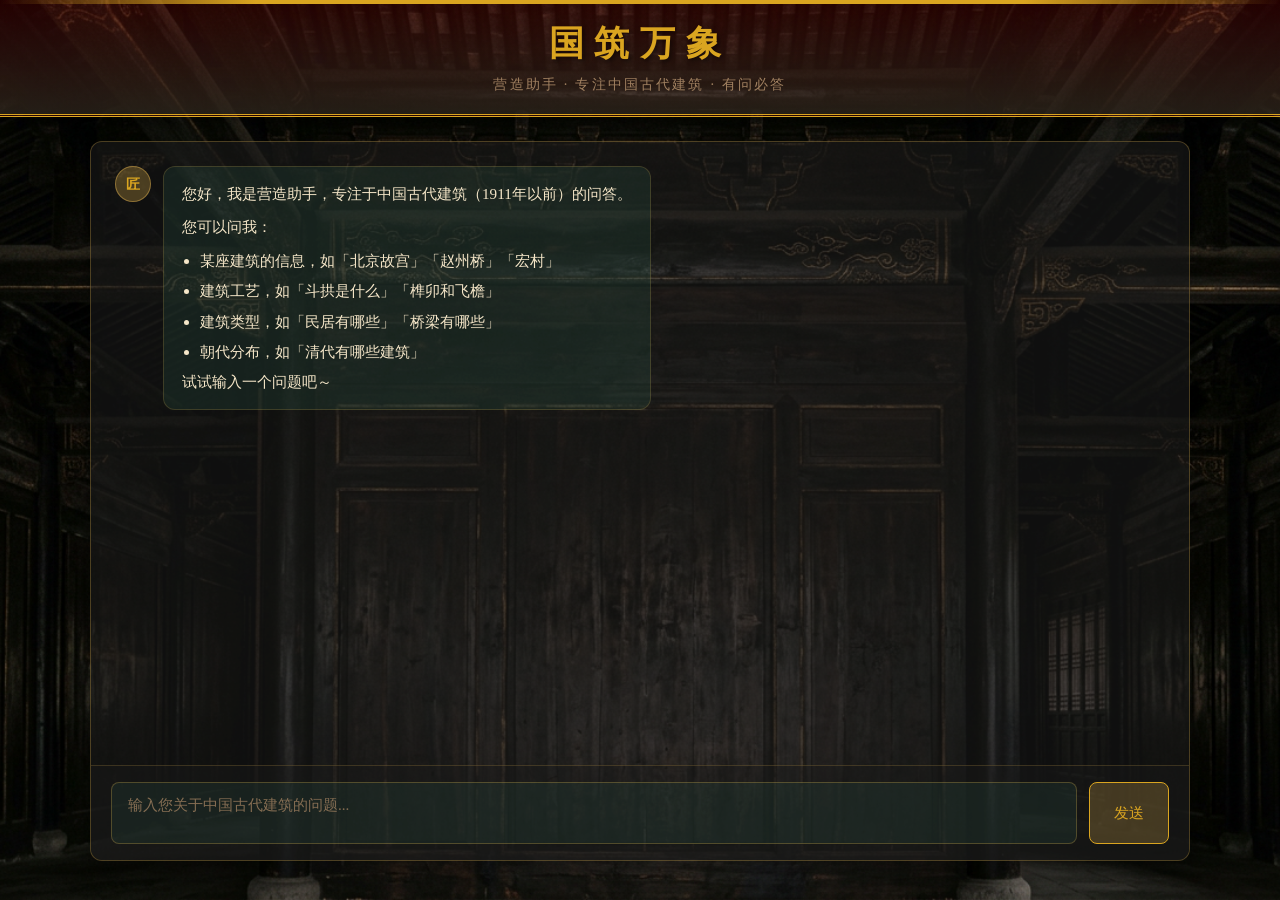
<file: ai-chat.html>
<!DOCTYPE html>
<html lang="zh-CN">
<head>
  <meta charset="UTF-8" />
  <meta name="viewport" content="width=device-width, initial-scale=1.0" />
  <title>营造助手 - 国筑万象 · 中国古代建筑AI问答</title>
  <link rel="stylesheet" href="css/style.css" />
  <link rel="stylesheet" href="css/ai-chat.css" />
</head>
<body class="ai-chat-page">
  <header class="header">
    <div class="header-content">
      <h1>国筑万象</h1>
      <p class="subtitle">营造助手 · 专注中国古代建筑 · 有问必答</p>
    </div>
  </header>

  <main class="ai-chat-main">
    <div class="chat-container">
      <div class="chat-messages" id="chatMessages">
        <div class="chat-msg chat-msg-bot">
          <span class="chat-avatar">匠</span>
          <div class="chat-bubble">
            <p>您好，我是营造助手，专注于中国古代建筑（1911年以前）的问答。</p>
            <p>您可以问我：</p>
            <ul>
              <li>某座建筑的信息，如「北京故宫」「赵州桥」「宏村」</li>
              <li>建筑工艺，如「斗拱是什么」「榫卯和飞檐」</li>
              <li>建筑类型，如「民居有哪些」「桥梁有哪些」</li>
              <li>朝代分布，如「清代有哪些建筑」</li>
            </ul>
            <p>试试输入一个问题吧～</p>
          </div>
        </div>
      </div>
      <div class="chat-input-wrap">
        <textarea id="chatInput" placeholder="输入您关于中国古代建筑的问题..." rows="2"></textarea>
        <button type="button" class="chat-send" id="chatSend" aria-label="发送">
          <span>发送</span>
        </button>
      </div>
    </div>
  </main>

  <script src="js/data.js"></script>
  <script src="js/ai-chat.js"></script>
</body>
</html>
</file>
<file: css/style.css>
/* 国筑万象 - 中国古代建筑成就 */
:root {
  --primary-red: #8B0000;
  --vermilion: #B22222;
  --primary-green: #4a5d23;
  --ink-black: #2c241b;
  --gold: #DAA520;
  --paper: #F5E6C8;
  --wood-brown: #6B4423;
  --brick-gray: #4a4a4a;
  --border-color: rgba(139, 0, 0, 0.5);
  --text-light: #a08060;
}

* { margin: 0; padding: 0; box-sizing: border-box; }
a { text-decoration: none; }

body {
  font-family: "Microsoft YaHei", "SimSun", "STKaiti", serif;
  background-color: #1a1510;
  background-image: url('../images/detailed_images/background.png');
  background-repeat: no-repeat;
  background-position: center center;
  background-attachment: fixed;
  background-size: cover;
  min-height: 100vh;
  color: var(--paper);
  overflow-x: hidden;
}

/* 顶部导航 */
.header {
  display: flex;
  align-items: center;
  justify-content: center;
  padding: 20px 20px;
  background: linear-gradient(180deg, rgba(139, 0, 0, 0.25) 0%, rgba(44, 36, 27, 0.8) 100%);
  border-bottom: 3px double var(--gold);
  position: relative;
  flex-wrap: wrap;
  gap: 15px;
  box-shadow: 0 4px 15px rgba(0, 0, 0, 0.4);
}

.header::before {
  content: "";
  position: absolute;
  top: 0;
  left: 0;
  right: 0;
  height: 4px;
  background: linear-gradient(90deg, transparent 0%, var(--gold) 20%, var(--gold) 80%, transparent 100%);
}

.nav-tabs {
  display: flex;
  gap: 5px;
}

.nav-item {
  padding: 8px 16px;
  color: var(--text-light);
  text-decoration: none;
  border-radius: 4px;
  transition: all 0.2s;
}

.nav-item:hover {
  color: var(--gold);
  background: rgba(212, 168, 75, 0.1);
}

.nav-item.active {
  color: var(--gold);
  background: rgba(212, 168, 75, 0.2);
  border: 1px solid rgba(212, 168, 75, 0.4);
}

.header-content { text-align: center; }
.header h1 {
  font-size: 2.2em;
  color: var(--gold);
  letter-spacing: 0.3em;
  font-weight: bold;
  text-shadow: 2px 2px 4px rgba(0, 0, 0, 0.5);
  font-family: "STKaiti", "KaiTi", "SimSun", serif;
}
.header .subtitle {
  font-size: 0.9em;
  color: var(--text-light);
  margin-top: 8px;
  letter-spacing: 0.15em;
}

/* 筛选栏 */
.filter-bar {
  display: flex;
  align-items: center;
  gap: 12px;
  padding: 10px 15px;
  background: rgba(26, 26, 26, 0.5);
  border-bottom: 1px solid var(--border-color);
}

.filter-label { color: var(--text-light); font-size: 0.9em; }

.filter-bar select {
  padding: 6px 12px;
  background: rgba(26, 26, 26, 0.8);
  border: 1px solid var(--border-color);
  color: var(--paper);
  border-radius: 4px;
  cursor: pointer;
}

.btn-compare, .btn-detail {
  padding: 6px 14px;
  background: rgba(196, 30, 58, 0.3);
  border: 1px solid var(--primary-red);
  color: var(--paper);
  border-radius: 4px;
  cursor: pointer;
  font-size: 0.9em;
  text-decoration: none;
}

.btn-compare:hover, .btn-detail:hover {
  background: rgba(196, 30, 58, 0.5);
}

.filter-hint {
  color: var(--text-light);
  font-size: 0.8em;
  margin-left: 8px;
}
.filter-clear-province {
  margin-left: 8px;
  padding: 4px 10px;
  font-size: 0.8em;
  color: var(--gold);
  background: rgba(212, 168, 75, 0.15);
  border: 1px solid rgba(212, 168, 75, 0.4);
  border-radius: 4px;
  cursor: pointer;
  transition: all 0.2s;
}
.filter-clear-province:hover {
  background: rgba(212, 168, 75, 0.25);
  border-color: var(--gold);
}

/* 页面切换 */
.page {
  display: none;
  min-height: calc(100vh - 160px);
}

.page.active { display: block; }

.main-wrapper { position: relative; z-index: 1; }

/* 主容器 */
.main-container {
  display: flex;
  padding: 15px;
  gap: 15px;
  min-height: calc(100vh - 220px);
}

.panel-box {
  background: rgba(26, 26, 26, 0.6);
  border: 1px solid var(--border-color);
  border-radius: 4px;
  padding: 12px;
  margin-bottom: 12px;
}

.panel-title {
  font-size: 0.95em;
  color: var(--gold);
  margin-bottom: 10px;
  padding-bottom: 8px;
  border-bottom: 1px solid rgba(212, 168, 75, 0.3);
}

.title-icon { color: var(--primary-red); margin-right: 6px; font-size: 0.8em; }

/* 左侧栏 */
.left-panel { width: 280px; flex-shrink: 0; }
.chart-container { height: 220px; }
#chartPie { height: 200px; }

.building-list {
  max-height: 320px;
  overflow-y: auto;
  scroll-behavior: auto;
}
.building-list-inner {
  padding-right: 4px;
}

.building-item {
  padding: 8px 10px;
  margin-bottom: 6px;
  background: rgba(45, 90, 74, 0.2);
  border-left: 3px solid var(--primary-green);
  font-size: 0.9em;
  cursor: pointer;
  transition: all 0.2s;
}

.building-item:hover {
  background: rgba(45, 90, 74, 0.4);
  border-left-color: var(--gold);
}

.building-item.selected {
  border-left-color: var(--gold);
  background: rgba(212, 168, 75, 0.15);
}

.building-item .name { color: var(--paper); font-weight: 500; }
.building-item .info { color: var(--text-light); font-size: 0.85em; margin-top: 3px; }

/* 中央区域 */
.center-panel { flex: 1; display: flex; flex-direction: column; min-width: 0; }

.map-box {
  flex: 1;
  display: flex;
  flex-direction: column;
  min-height: 480px;
}

.map-legend {
  display: flex;
  gap: 20px;
  margin-bottom: 8px;
  font-size: 0.85em;
  color: var(--text-light);
}

.map-legend .dot {
  display: inline-block;
  width: 10px;
  height: 10px;
  border-radius: 50%;
  margin-right: 8px;
  vertical-align: middle;
}

.dot.minju { background: #4a9c82; }
.dot.guanfu { background: #c41e3a; }
.dot.huangong { background: #d4a84b; }
.dot.qiaoliang { background: #5b8fc4; }

.map-chart { flex: 1; min-height: 430px; }

.carousel-area {
  padding: 8px 12px;
  background: rgba(26, 26, 26, 0.5);
  border: 1px solid var(--border-color);
  border-radius: 4px;
  margin-top: 8px;
  display: flex;
  flex-wrap: wrap;
  align-items: center;
  gap: 10px;
  overflow: hidden;
}

.carousel-content {
  flex: 1;
  min-width: 0;
  transition: opacity 0.25s ease, transform 0.25s ease;
}

.carousel-area.carousel-transition .carousel-content {
  opacity: 0;
  transform: translateX(-12px);
}

.carousel-area.carousel-enter .carousel-content {
  animation: carouselEnter 0.35s ease forwards;
}

@keyframes carouselEnter {
  from {
    opacity: 0;
    transform: translateX(12px);
  }
  to {
    opacity: 1;
    transform: translateX(0);
  }
}

.carousel-title { font-size: 1.1em; color: var(--gold); width: 100%; }
.carousel-desc { font-size: 0.9em; color: var(--text-light); flex: 1; }
.btn-detail { margin-left: auto; transition: transform 0.2s ease; }
.carousel-area:hover .btn-detail { transform: translateX(4px); }

/* 实景预览全屏弹窗 */
.panorama-modal {
  position: fixed;
  inset: 0;
  z-index: 9999;
  display: flex;
  align-items: center;
  justify-content: center;
  padding: 20px;
  pointer-events: none;
  visibility: hidden;
  opacity: 0;
  transition: visibility 0.15s, opacity 0.3s ease;
}
.panorama-modal.active {
  pointer-events: auto;
  visibility: visible;
  opacity: 1;
}
.panorama-backdrop {
  position: absolute;
  inset: 0;
  background: rgba(0, 0, 0, 0.75);
  backdrop-filter: blur(8px);
  -webkit-backdrop-filter: blur(8px);
  opacity: 0;
  transition: opacity 0.3s ease;
}
.panorama-modal.active .panorama-backdrop {
  opacity: 1;
}
.panorama-modal-box {
  position: relative;
  z-index: 1;
  width: 100%;
  max-width: 960px;
  max-height: 90vh;
  display: flex;
  flex-direction: column;
  gap: 14px;
  padding: 20px;
  background: linear-gradient(180deg, rgba(26, 26, 26, 0.98) 0%, rgba(20, 20, 20, 0.98) 100%);
  border: 1px solid rgba(212, 168, 75, 0.5);
  border-radius: 12px;
  box-shadow: 0 24px 64px rgba(0, 0, 0, 0.6), 0 0 0 1px rgba(212, 168, 75, 0.1);
  transform: scale(0.92) translateY(20px);
  opacity: 0;
  transition: transform 0.4s cubic-bezier(0.34, 1.56, 0.64, 1), opacity 0.35s ease;
}
.panorama-modal.active .panorama-modal-box {
  transform: scale(1) translateY(0);
  opacity: 1;
}
.panorama-modal-header {
  display: flex;
  align-items: center;
  justify-content: space-between;
  flex-shrink: 0;
}
.panorama-modal-title {
  font-size: 1.35em;
  color: var(--gold);
  letter-spacing: 0.12em;
}
.panorama-modal-close {
  width: 36px;
  height: 36px;
  border: none;
  background: rgba(212, 168, 75, 0.2);
  color: var(--gold);
  font-size: 1.4em;
  line-height: 1;
  border-radius: 8px;
  cursor: pointer;
  transition: all 0.25s;
}
.panorama-modal-close:hover {
  background: rgba(212, 168, 75, 0.4);
  transform: scale(1.08);
}
.panorama-modal-info {
  font-size: 0.9em;
  color: var(--text-light);
  line-height: 1.5;
  flex-shrink: 0;
}
.panorama-modal-viewer {
  flex: 1;
  min-height: 420px;
  height: 65vh;
  border-radius: 8px;
  overflow: hidden;
  background: #0a0a0a;
  box-shadow: inset 0 0 20px rgba(0, 0, 0, 0.5);
}
.panorama-modal-viewer iframe {
  width: 100%;
  height: 100%;
  border: none;
}
#panoramaViewer {
  width: 100%;
  height: 100%;
}
.panorama-placeholder {
  width: 100%;
  height: 100%;
  display: flex;
  flex-direction: column;
  align-items: center;
  justify-content: center;
  gap: 12px;
  background: rgba(0, 0, 0, 0.4);
  color: var(--text-light);
  font-size: 0.95em;
}
.panorama-placeholder img {
  max-width: 100%;
  max-height: 280px;
  object-fit: contain;
  border-radius: 6px;
}
.panorama-modal-actions {
  display: flex;
  align-items: center;
  justify-content: flex-end;
  gap: 12px;
  flex-shrink: 0;
}
.btn-panorama-open {
  padding: 10px 20px;
  background: rgba(212, 168, 75, 0.3);
  border: 1px solid var(--gold);
  color: var(--gold);
  border-radius: 6px;
  font-size: 1em;
  transition: all 0.25s;
}
.btn-panorama-open:hover {
  background: rgba(212, 168, 75, 0.5);
  transform: translateY(-1px);
}
.panorama-720-hint {
  width: 100%;
  height: 100%;
  display: flex;
  flex-direction: column;
  gap: 8px;
}
.panorama-720-hint p {
  font-size: 0.9em;
  color: var(--text-light);
  text-align: center;
  flex-shrink: 0;
}
.panorama-720-hint iframe {
  flex: 1;
  min-height: 500px;
}
.panorama-detail-btn {
  padding: 10px 20px;
  font-size: 1em;
}

/* 右侧栏 */
.right-panel { width: 280px; flex-shrink: 0; }
.right-panel .chart-container { height: 150px; }
#chartTimeline { height: 130px; }
#chartProvince { height: 160px; width: 100%; }
#chartBridge { height: 160px; width: 100%; }

/* 专题页 */
.topic-header {
  padding: 25px 20px;
  text-align: center;
  background: linear-gradient(180deg, rgba(44, 36, 27, 0.5) 0%, rgba(61, 46, 31, 0.3) 100%);
  border-bottom: 2px solid rgba(218, 165, 32, 0.3);
}

.topic-header h2 { color: var(--gold); font-size: 1.6em; margin-bottom: 10px; letter-spacing: 0.15em; }
.topic-header p { color: var(--text-light); font-size: 0.95em; max-width: 800px; margin: 0 auto; line-height: 1.6; }

.topic-layout {
  display: flex;
  padding: 20px;
  gap: 20px;
  flex-wrap: wrap;
}

.topic-chart {
  flex: 1;
  min-width: 400px;
  height: 300px;
  background: linear-gradient(135deg, rgba(44, 36, 27, 0.6) 0%, rgba(61, 46, 31, 0.4) 100%);
  border: 1px solid rgba(218, 165, 32, 0.3);
  border-radius: 4px;
  box-shadow: 0 4px 15px rgba(0, 0, 0, 0.3);
}

.topic-list {
  flex: 1;
  min-width: 350px;
  max-height: 400px;
  overflow-y: auto;
  display: grid;
  grid-template-columns: repeat(auto-fill, minmax(200px, 1fr));
  gap: 10px;
}

.topic-card {
  padding: 12px;
  background: rgba(26, 26, 26, 0.6);
  border: 1px solid var(--border-color);
  border-radius: 4px;
  cursor: pointer;
  transition: all 0.2s;
  text-decoration: none;
  display: flex;
  flex-direction: column;
}

.topic-card:hover {
  border-color: var(--gold);
  background: rgba(212, 168, 75, 0.1);
}

.topic-card .card-name { color: var(--gold); font-weight: 500; margin-bottom: 4px; }
.topic-card .card-info { color: var(--text-light); font-size: 0.85em; }

/* ========== 四大专题叙事流 ========== */
.narrative-intro {
  padding: 20px 30px;
  text-align: center;
  color: var(--paper);
  font-size: 1em;
  line-height: 1.8;
  background: linear-gradient(180deg, rgba(44, 36, 27, 0.6) 0%, rgba(61, 46, 31, 0.4) 100%);
  border-bottom: 2px solid rgba(218, 165, 32, 0.3);
}

.narrative-flow {
  display: flex;
  align-items: center;
  justify-content: center;
  flex-wrap: wrap;
  gap: 8px 16px;
  padding: 28px 20px;
  margin: 20px 24px;
  background: rgba(26, 26, 26, 0.5);
  border: 1px solid var(--border-color);
  border-radius: 8px;
}

.flow-node {
  display: flex;
  flex-direction: column;
  align-items: center;
  padding: 16px 28px;
  background: rgba(45, 90, 74, 0.15);
  border: 2px solid rgba(212, 168, 75, 0.3);
  border-radius: 8px;
  cursor: pointer;
  transition: all 0.3s ease;
  min-width: 100px;
}

.flow-node:hover {
  background: rgba(212, 168, 75, 0.12);
  border-color: rgba(212, 168, 75, 0.5);
  transform: translateY(-2px);
}

.flow-node.active {
  background: rgba(212, 168, 75, 0.2);
  border-color: var(--gold);
  box-shadow: 0 0 20px rgba(212, 168, 75, 0.2);
}

.flow-node .node-dot {
  width: 12px;
  height: 12px;
  border-radius: 50%;
  background: var(--gold);
  margin-bottom: 10px;
  opacity: 0.6;
}

.flow-node.active .node-dot { opacity: 1; }

.flow-node .node-content h3 {
  color: var(--gold);
  font-size: 1.15em;
  margin-bottom: 4px;
}

.flow-node .node-content .node-sub {
  font-size: 0.85em;
  color: var(--text-light);
}

.flow-arrow {
  color: rgba(212, 168, 75, 0.5);
  font-size: 1.2em;
  transition: color 0.2s;
}

.narrative-flow:hover .flow-arrow { color: rgba(212, 168, 75, 0.8); }

.narrative-detail {
  display: flex;
  gap: 24px;
  padding: 24px;
  margin: 0 24px 24px;
  background: rgba(26, 26, 26, 0.5);
  border: 1px solid var(--border-color);
  border-radius: 8px;
  min-height: 320px;
}

.narrative-detail.detail-enter {
  animation: detailFadeIn 0.4s ease;
}

@keyframes detailFadeIn {
  from { opacity: 0; }
  to { opacity: 1; }
}

.narrative-detail .detail-chart {
  flex: 1;
  min-width: 320px;
  height: 280px;
}

.narrative-detail .detail-list {
  flex: 1;
  min-width: 300px;
  max-height: 320px;
  overflow-y: auto;
  display: grid;
  grid-template-columns: repeat(auto-fill, minmax(180px, 1fr));
  gap: 12px;
  align-content: start;
}

/* ========== 四大专题树形图 ========== */
.topic-tree-container {
  padding: 24px;
  margin: 0 24px 24px;
  background: linear-gradient(135deg, rgba(44, 36, 27, 0.7) 0%, rgba(61, 46, 31, 0.5) 50%, rgba(44, 36, 27, 0.7) 100%);
  border: 2px solid rgba(218, 165, 32, 0.3);
  border-radius: 4px;
  min-height: 680px;
  box-shadow: 0 4px 20px rgba(0, 0, 0, 0.4), inset 0 1px 0 rgba(255, 255, 255, 0.05);
  animation: topic-tree-fade-in 0.8s ease-out;
}
@keyframes topic-tree-fade-in {
  from {
    opacity: 0;
    transform: translateY(8px);
  }
  to {
    opacity: 1;
    transform: translateY(0);
  }
}
.topic-tree-chart {
  width: 100%;
  height: 620px;
}

/* ========== 四大专题悬浮窗（贴合页面金色/琥珀风格 + 3D词云） ========== */
.topic-modal {
  position: fixed;
  inset: 0;
  z-index: 9999;
  display: flex;
  align-items: center;
  justify-content: center;
  padding: 20px;
  opacity: 0;
  visibility: hidden;
  transition: opacity 0.3s ease, visibility 0.3s ease;
}

.topic-modal.is-open {
  opacity: 1;
  visibility: visible;
}

.topic-modal-backdrop {
  position: absolute;
  inset: 0;
  background: rgba(26, 21, 16, 0.9);
  cursor: pointer;
}

.topic-modal-content {
  position: relative;
  width: 100%;
  max-width: 900px;
  max-height: 85vh;
  background: linear-gradient(180deg, #2d2418 0%, #3d2e1f 40%, #2a2016 100%);
  border: 2px solid rgba(218, 165, 32, 0.4);
  border-radius: 4px;
  box-shadow: 0 20px 60px rgba(0, 0, 0, 0.6), inset 0 1px 0 rgba(255, 255, 255, 0.04);
  overflow: hidden;
  animation: modalSlideIn 0.35s ease;
}

@keyframes modalSlideIn {
  from {
    opacity: 0;
    transform: scale(0.95) translateY(-10px);
  }
  to {
    opacity: 1;
    transform: scale(1) translateY(0);
  }
}

.topic-modal-header {
  display: flex;
  align-items: center;
  gap: 12px;
  padding: 16px 20px;
  border-bottom: 2px solid rgba(218, 165, 32, 0.3);
  background: linear-gradient(180deg, rgba(139, 0, 0, 0.3) 0%, rgba(44, 36, 27, 0.5) 100%);
}

.topic-modal-title {
  flex: 1;
  font-size: 1.15em;
  color: var(--gold);
  margin: 0;
  font-weight: 600;
}

.topic-modal-icon {
  color: rgba(218, 165, 32, 0.7);
  font-size: 1em;
}

.topic-modal-close {
  width: 36px;
  height: 36px;
  display: flex;
  align-items: center;
  justify-content: center;
  background: rgba(218, 165, 32, 0.1);
  border: 1px solid rgba(218, 165, 32, 0.3);
  border-radius: 4px;
  color: var(--gold);
  font-size: 1.5em;
  line-height: 1;
  cursor: pointer;
  transition: all 0.2s;
}

.topic-modal-close:hover {
  background: rgba(139, 0, 0, 0.3);
  border-color: rgba(139, 0, 0, 0.5);
  color: var(--paper);
}

.topic-modal-body {
  display: flex;
  gap: 24px;
  padding: 24px;
  max-height: calc(85vh - 70px);
  overflow: hidden;
}

.topic-modal-info {
  flex: 1;
  min-width: 0;
  display: flex;
  gap: 20px;
  overflow-y: auto;
  scrollbar-width: none;
  -ms-overflow-style: none;
}

.topic-modal-info::-webkit-scrollbar {
  display: none;
}

.topic-modal-image {
  flex-shrink: 0;
  width: 120px;
  height: 120px;
  border-radius: 50%;
  background: rgba(26, 26, 26, 0.6);
  border: 2px solid rgba(212, 168, 75, 0.35);
  overflow: hidden;
  object-fit: cover;
}

.topic-modal-image img {
  width: 100%;
  height: 100%;
  object-fit: cover;
}
.topic-modal-image .modal-image-placeholder {
  display: flex;
  align-items: center;
  justify-content: center;
  width: 100%;
  height: 120px;
  color: var(--text-muted);
  font-size: 0.85em;
}

.topic-modal-text {
  flex: 1;
  min-width: 0;
}

.topic-modal-text h3 {
  color: var(--gold);
  font-size: 1.1em;
  margin: 0 0 10px;
}

.topic-modal-text p {
  color: var(--text-light);
  font-size: 0.95em;
  line-height: 1.7;
  margin: 0 0 12px;
}

.topic-modal-text p:last-of-type { margin-bottom: 12px; }

.topic-modal-link {
  display: inline-block;
  margin-top: 8px;
  color: var(--gold);
  font-size: 0.95em;
  text-decoration: none;
  transition: color 0.2s, transform 0.2s;
}

.topic-modal-link:hover,
.topic-modal-link:focus {
  color: var(--primary-red);
  transform: translateX(4px);
  text-decoration: none;
}

.topic-modal-cloud {
  flex: 1;
  min-width: 280px;
  display: flex;
  flex-direction: column;
  align-items: center;
  justify-content: center;
}

.topic-cloud-label {
  font-size: 0.9em;
  color: var(--text-light);
  margin-bottom: 12px;
}

.tagcloud-container {
  width: 100%;
  height: 260px;
  display: flex;
  align-items: center;
  justify-content: center;
}

.tagcloud-container span {
  color: var(--gold) !important;
  font-family: inherit !important;
  cursor: default !important;
}

.topic-card-clickable {
  cursor: pointer;
}

/* 弹窗 */
.modal {
  display: none;
  position: fixed;
  top: 0; left: 0; right: 0; bottom: 0;
  background: rgba(0, 0, 0, 0.7);
  z-index: 1000;
  align-items: center;
  justify-content: center;
  padding: 20px;
}

.modal.active { display: flex; }

.modal-content {
  background: #1a1a1a;
  border: 2px solid var(--gold);
  border-radius: 8px;
  padding: 24px;
  max-width: 600px;
  max-height: 80vh;
  overflow-y: auto;
  position: relative;
}

.modal-compare { max-width: 900px; }

.modal-close {
  position: absolute;
  top: 10px;
  right: 15px;
  background: none;
  border: none;
  color: var(--gold);
  font-size: 1.5em;
  cursor: pointer;
}

.modal-content h3 { color: var(--gold); margin-bottom: 15px; }

.detail-row {
  display: flex;
  padding: 8px 0;
  border-bottom: 1px solid rgba(212, 168, 75, 0.2);
}

/* 详情弹窗 - 建筑示意 */
.detail-image-wrap {
  margin-bottom: 16px;
  border-radius: 4px;
  overflow: hidden;
  border: 1px solid var(--border-color);
}

.detail-image {
  width: 100%;
  max-height: 280px;
  object-fit: cover;
  display: block;
}

.detail-image-placeholder {
  width: 100%;
  min-height: 180px;
  background: rgba(45, 90, 74, 0.2);
  border: 1px dashed rgba(212, 168, 75, 0.4);
  border-radius: 4px;
  display: flex;
  align-items: center;
  justify-content: center;
  color: var(--text-light);
  font-size: 0.9em;
}

.detail-row .label { width: 100px; color: var(--text-light); flex-shrink: 0; }
.detail-row .value { color: var(--paper); }

.compare-hint { color: var(--text-light); font-size: 0.9em; margin-bottom: 15px; }

#compareSelected {
  display: flex;
  flex-wrap: wrap;
  gap: 8px;
  margin-bottom: 15px;
}

.compare-tag {
  padding: 6px 12px;
  background: rgba(212, 168, 75, 0.2);
  border-radius: 4px;
  font-size: 0.9em;
}

.compare-tag .remove { margin-left: 8px; cursor: pointer; color: var(--primary-red); }

#compareTable table {
  width: 100%;
  border-collapse: collapse;
}

#compareTable th, #compareTable td {
  padding: 8px 12px;
  text-align: left;
  border: 1px solid var(--border-color);
}

#compareTable th { color: var(--gold); }

/* 底部 */
.footer {
  display: flex;
  flex-wrap: wrap;
  align-items: center;
  justify-content: space-between;
  padding: 15px 20px;
  background: linear-gradient(180deg, rgba(44, 36, 27, 0.9) 0%, rgba(26, 21, 16, 0.95) 100%);
  border-top: 3px double var(--gold);
  font-size: 0.85em;
  color: var(--text-light);
}

.footer-left .keyword {
  display: inline-block;
  margin-right: 15px;
  padding: 2px 8px;
  background: rgba(212, 168, 75, 0.15);
  border-radius: 2px;
  color: var(--gold);
}

.footer-center { flex: 1; text-align: center; padding: 0 20px; }
.footer-right { color: var(--gold); }

/* 地图数据来源与审图号（页脚完整说明） */
.footer-map-attribution {
  flex: 1 1 100%;
  width: 100%;
  text-align: center;
  font-size: 0.78em;
  line-height: 1.55;
  color: rgba(245, 240, 230, 0.62);
  padding-top: 8px;
  margin-top: 4px;
  border-top: 1px solid rgba(212, 168, 75, 0.12);
}
.footer-map-attribution a {
  color: rgba(212, 168, 75, 0.92);
  text-decoration: none;
}
.footer-map-attribution a:hover { text-decoration: underline; }

/* 地图组件下方一行提示 */
.map-source-hint {
  margin: 0;
  padding: 6px 8px 0;
  font-size: 0.72em;
  line-height: 1.45;
  color: rgba(245, 240, 230, 0.52);
  text-align: center;
}
.map-source-hint a {
  color: rgba(212, 168, 75, 0.88);
  text-decoration: none;
}
.map-source-hint a:hover { text-decoration: underline; }

.building-list::-webkit-scrollbar { width: 4px; }
.building-list::-webkit-scrollbar-track { background: rgba(0, 0, 0, 0.2); }
.building-list::-webkit-scrollbar-thumb { background: var(--border-color); border-radius: 2px; }

/* ========== 详情页 ========== */
.detail-page .footer { justify-content: center; }
.detail-header {
  display: flex;
  align-items: center;
  gap: 20px;
  padding: 20px 24px;
  background: linear-gradient(180deg, rgba(139, 0, 0, 0.2) 0%, rgba(44, 36, 27, 0.6) 100%);
  border-bottom: 3px double var(--gold);
  flex-wrap: wrap;
}
.detail-nav {
  margin-left: auto;
  display: flex;
  gap: 12px;
}
.detail-nav a {
  color: var(--text-light);
  text-decoration: none;
  font-size: 0.9em;
  padding: 4px 10px;
  border-radius: 4px;
  transition: all 0.2s;
}
.detail-nav a:hover { color: var(--gold); background: rgba(212, 168, 75, 0.1); }
.btn-back {
  padding: 8px 16px;
  background: rgba(212, 168, 75, 0.2);
  border: 1px solid rgba(212, 168, 75, 0.4);
  color: var(--gold);
  text-decoration: none;
  border-radius: 4px;
  font-size: 0.95em;
  transition: all 0.2s;
}
.btn-back:hover {
  background: rgba(212, 168, 75, 0.35);
  color: var(--paper);
}
.detail-header h1 {
  font-size: 1.4em;
  color: var(--gold);
  letter-spacing: 0.1em;
}
.detail-main {
  max-width: 960px;
  margin: 0 auto;
  padding: 32px 24px 60px;
}
.detail-article {
  background: rgba(26, 26, 26, 0.6);
  border: 2px solid var(--gold);
  border-radius: 8px;
  overflow: hidden;
}
.detail-hero-image {
  width: 100%;
  border-bottom: 2px solid var(--border-color);
}
.detail-hero-image img {
  width: 100%;
  height: auto;
  display: block;
  vertical-align: middle;
}
.detail-hero-placeholder {
  min-height: 240px;
  display: flex;
  align-items: center;
  justify-content: center;
}
.detail-body {
  padding: 28px 32px 36px;
}
.detail-header-inner {
  margin-bottom: 28px;
  padding-bottom: 20px;
  border-bottom: 1px solid rgba(212, 168, 75, 0.25);
}
.detail-header-inner h1 {
  font-size: 1.8em;
  color: var(--gold);
  letter-spacing: 0.08em;
  margin-bottom: 8px;
}
.detail-header-inner .detail-subtitle {
  color: var(--text-light);
  font-size: 1em;
}
.detail-data-cards {
  display: flex;
  flex-wrap: wrap;
  gap: 16px;
  margin-bottom: 28px;
}
.detail-data-card {
  flex: 1;
  min-width: 140px;
  padding: 16px 20px;
  background: rgba(26, 26, 26, 0.5);
  border: 1px solid var(--border-color);
  border-radius: 6px;
}
.detail-data-card.highlight {
  border-color: rgba(212, 168, 75, 0.6);
  background: rgba(212, 168, 75, 0.08);
}
.detail-data-card .card-label {
  display: block;
  font-size: 0.85em;
  color: var(--text-light);
  margin-bottom: 6px;
}
.detail-data-card .card-value {
  font-size: 1.1em;
  color: var(--gold);
  font-weight: 500;
}
.detail-chart-wrap {
  padding: 12px;
  background: rgba(26, 26, 26, 0.4);
  border-radius: 6px;
  border: 1px solid var(--border-color);
}
.detail-section {
  margin-bottom: 28px;
}
.detail-section:last-child { margin-bottom: 0; }
.detail-section h3 {
  font-size: 1em;
  color: var(--gold);
  margin-bottom: 12px;
  letter-spacing: 0.1em;
  border-left: 3px solid var(--gold);
  padding-left: 10px;
}
.detail-desc {
  color: var(--paper);
  line-height: 1.8;
  font-size: 1.02em;
}
.detail-tags {
  display: flex;
  flex-wrap: wrap;
  gap: 10px;
}
.detail-tag {
  padding: 6px 14px;
  background: rgba(212, 168, 75, 0.15);
  border: 1px solid rgba(212, 168, 75, 0.35);
  border-radius: 4px;
  color: var(--gold);
  font-size: 0.9em;
}
.detail-tag-link {
  text-decoration: none;
  transition: all 0.2s;
}
.detail-tag-link:hover {
  background: rgba(212, 168, 75, 0.3);
  border-color: var(--gold);
}
.detail-craft-hint {
  font-size: 0.88em;
  color: var(--text-light);
  margin-bottom: 10px !important;
}
.detail-ext-link {
  color: var(--gold);
  text-decoration: none;
  border-bottom: 1px dashed rgba(212, 168, 75, 0.5);
  transition: all 0.2s;
}
.detail-ext-link:hover {
  border-bottom-color: var(--gold);
  color: #e8c86a;
}
.detail-section-links .detail-desc { margin-bottom: 0; }
.detail-info-grid {
  display: grid;
  grid-template-columns: repeat(auto-fill, minmax(200px, 1fr));
  gap: 16px 24px;
}
.detail-info-item {
  display: flex;
  flex-direction: column;
  gap: 4px;
}
.detail-info-item .label {
  font-size: 0.85em;
  color: var(--text-light);
}
.detail-info-item .value {
  color: var(--paper);
  font-size: 1em;
}
.detail-related {
  display: grid;
  grid-template-columns: repeat(auto-fill, minmax(180px, 1fr));
  gap: 12px;
}
.detail-related-card {
  display: flex;
  flex-direction: column;
  padding: 14px 16px;
  background: rgba(45, 90, 74, 0.2);
  border: 1px solid var(--border-color);
  border-radius: 6px;
  text-decoration: none;
  color: var(--paper);
  transition: all 0.2s;
}
.detail-related-card:hover {
  background: rgba(212, 168, 75, 0.15);
  border-color: rgba(212, 168, 75, 0.5);
  color: var(--gold);
}
.detail-related-card .related-name {
  font-weight: 500;
  margin-bottom: 4px;
}
.detail-related-card .related-meta {
  font-size: 0.85em;
  color: var(--text-light);
}
.detail-not-found {
  text-align: center;
  padding: 60px 20px;
  color: var(--text-light);
}
.detail-not-found p { margin-bottom: 20px; font-size: 1.1em; }

/* ========== 营造拾趣页 ========== */
.stories-page { padding: 28px 32px; max-width: 1280px; margin: 0 auto; }

/* Tab 导航 */
.story-tabs {
  display: flex;
  gap: 4px;
  margin-bottom: 28px;
  padding: 6px;
  background: rgba(26, 26, 26, 0.6);
  border: 1px solid rgba(212, 168, 75, 0.3);
  border-radius: 10px;
  flex-wrap: wrap;
}
.story-tab {
  flex: 1;
  min-width: 100px;
  padding: 12px 16px;
  background: transparent;
  border: none;
  border-radius: 6px;
  color: var(--text-light);
  font-size: 0.95em;
  cursor: pointer;
  transition: all 0.25s;
}
.story-tab:hover { color: var(--gold); background: rgba(212, 168, 75, 0.08); }
.story-tab.active {
  color: var(--gold);
  background: rgba(212, 168, 75, 0.2);
  border: 1px solid rgba(212, 168, 75, 0.4);
}
.story-tab-panels { min-height: 400px; }
.story-tab-panel {
  display: none;
  padding-top: 8px;
  animation: tab-fade-in 0.3s ease-out;
}
.story-tab-panel.active { display: block; }
.story-tab-panel[hidden] { display: none !important; }
@keyframes tab-fade-in {
  from { opacity: 0; }
  to { opacity: 1; }
}
.story-hero-actions { margin-top: 20px; text-align: center; }

/* 今日一筑：主图 + 地图一瞥 */
.today-hero-block {
  display: flex;
  flex-wrap: wrap;
  gap: 32px;
  align-items: stretch;
}
.today-map-glance {
  flex: 1 1 220px;
  min-width: 200px;
  max-width: 100%;
  display: flex;
  flex-direction: column;
  padding: 20px 20px;
  background: rgba(26, 26, 26, 0.55);
  border: 1px solid rgba(212, 168, 75, 0.28);
  border-radius: 12px;
  box-sizing: border-box;
}
@media (min-width: 840px) {
  .today-map-glance {
    flex: 0 0 292px;
    max-width: 300px;
  }
}
.today-map-glance-head {
  display: flex;
  flex-direction: column;
  gap: 6px;
  margin-bottom: 14px;
}
.today-map-glance-title {
  font-size: 1em;
  color: var(--gold);
  letter-spacing: 0.12em;
  font-weight: 600;
}
.today-map-glance-hint {
  font-size: 0.72em;
  color: rgba(245, 240, 230, 0.45);
  letter-spacing: 0.06em;
}
.today-mini-map {
  width: 100%;
  height: 232px;
  min-height: 200px;
  border-radius: 8px;
  overflow: hidden;
  background: rgba(0, 0, 0, 0.25);
  border: 1px solid rgba(212, 168, 75, 0.15);
}
.today-mini-map-svg {
  width: 100%;
  height: 100%;
  display: block;
}
.today-map-caption {
  margin: 14px 0 0;
  font-size: 0.85em;
  line-height: 1.45;
  color: var(--text-light);
}
.today-map-link {
  margin-top: 14px;
  font-size: 0.9em;
  color: var(--gold);
  text-decoration: none;
  letter-spacing: 0.04em;
  transition: color 0.2s, transform 0.2s;
  align-self: flex-start;
}
.today-map-link:hover {
  color: #f0e6d4;
  transform: translateX(3px);
}
.today-hero-block .today-hero-wrap {
  flex: 1 1 380px;
  min-width: 0;
}

/* 今日一筑：大图+悬浮信息 */
.today-hero-wrap {
  display: flex;
  flex-direction: column;
  border-radius: 12px;
  overflow: hidden;
  border: 1px solid var(--border-color);
  position: relative;
  min-height: 380px;
  --today-accent: var(--gold);
  --today-accent-bg: rgba(212, 168, 75, 0.2);
  --today-overlay-end: rgba(0, 0, 0, 0.85);
}
/* 节气配色 */
.today-hero-wrap[data-term="立春"],
.today-hero-wrap[data-term="雨水"],
.today-hero-wrap[data-term="惊蛰"],
.today-hero-wrap[data-term="春分"],
.today-hero-wrap[data-term="清明"],
.today-hero-wrap[data-term="谷雨"] {
  --today-accent: #5ba88a;
  --today-accent-bg: rgba(91, 168, 138, 0.25);
}
.today-hero-wrap[data-term="立夏"],
.today-hero-wrap[data-term="小满"],
.today-hero-wrap[data-term="芒种"],
.today-hero-wrap[data-term="夏至"],
.today-hero-wrap[data-term="小暑"],
.today-hero-wrap[data-term="大暑"],
.today-hero-wrap[data-term="立秋"],
.today-hero-wrap[data-term="处暑"] {
  --today-accent: #c9a227;
  --today-accent-bg: rgba(201, 162, 39, 0.25);
}
.today-hero-wrap[data-term="白露"],
.today-hero-wrap[data-term="秋分"],
.today-hero-wrap[data-term="寒露"],
.today-hero-wrap[data-term="霜降"] {
  --today-accent: #d4a574;
  --today-accent-bg: rgba(212, 165, 116, 0.25);
  --today-overlay-end: rgba(40, 30, 20, 0.88);
}
.today-hero-wrap[data-term="立冬"],
.today-hero-wrap[data-term="小雪"],
.today-hero-wrap[data-term="大雪"],
.today-hero-wrap[data-term="冬至"],
.today-hero-wrap[data-term="小寒"],
.today-hero-wrap[data-term="大寒"] {
  --today-accent: #7eb8d4;
  --today-accent-bg: rgba(126, 184, 212, 0.2);
  --today-overlay-end: rgba(15, 25, 35, 0.9);
}
.today-solar-badge {
  position: absolute;
  top: 16px;
  right: 16px;
  z-index: 3;
  font-size: 0.85em;
  color: var(--today-accent);
  background: var(--today-accent-bg);
  padding: 6px 14px;
  border-radius: 6px;
  letter-spacing: 0.1em;
  font-weight: 500;
  transition: color 0.4s, background 0.4s;
}
.today-silhouette {
  position: absolute;
  inset: 0;
  z-index: 2;
  pointer-events: none;
  background: url("data:image/svg+xml,%3Csvg xmlns='http://www.w3.org/2000/svg' viewBox='0 0 200 120'%3E%3Cpath fill='rgba(0,0,0,0.15)' d='M0 120 L0 80 L20 60 L40 70 L60 50 L80 65 L100 45 L120 60 L140 50 L160 70 L180 55 L200 70 L200 120 Z'/%3E%3Cpath fill='rgba(0,0,0,0.08)' d='M0 120 L0 95 L30 75 L70 90 L100 70 L130 85 L200 65 L200 120 Z'/%3E%3C/svg%3E") bottom center / 100% 45% no-repeat;
  opacity: 0.9;
}
.today-hero-link {
  display: block;
  text-decoration: none;
  color: inherit;
  flex: 1 1 auto;
  min-height: 380px;
  position: relative;
}
.today-hero-bg {
  position: absolute;
  inset: 0;
  background: rgba(45, 90, 74, 0.5) center/cover no-repeat;
  transition: opacity 0.5s ease;
}
.today-hero-bg-b {
  opacity: 0;
  animation: today-breathe 8s ease-in-out infinite;
}
.today-hero-bg-a {
  animation: today-breathe 8s ease-in-out infinite 4s;
}
.today-hero-wrap.today-switching .today-hero-bg-a,
.today-hero-wrap.today-switching .today-hero-bg-b { animation: none; }
@keyframes today-breathe {
  0%, 100% { transform: scale(1); }
  50% { transform: scale(1.02); }
}
.today-hero-bg.active { opacity: 1; z-index: 1; }
.today-hero-bg:not(.active) { opacity: 0; z-index: 0; }
.today-hero-link:hover .today-hero-bg.active {
  animation: none;
  transform: scale(1.05);
}
.today-hero-overlay {
  position: absolute;
  inset: 0;
  background: linear-gradient(180deg, transparent 30%, var(--today-overlay-end, rgba(0,0,0,0.85)) 100%);
  z-index: 1;
}
.today-hero-info {
  position: absolute;
  bottom: 0;
  left: 0;
  right: 0;
  padding: 28px 24px;
  z-index: 2;
}
.today-hero-item {
  opacity: 0;
  transform: translateY(8px);
  animation: today-item-in 0.5s ease-out forwards;
}
.today-hero-item:nth-child(1) { animation-delay: 0.05s; }
.today-hero-item:nth-child(2) { animation-delay: 0.15s; }
.today-hero-item:nth-child(3) { animation-delay: 0.25s; }
.today-hero-item:nth-child(4) { animation-delay: 0.35s; }
.today-hero-item:nth-child(5) { animation-delay: 0.45s; }
.today-hero-item:nth-child(6) { animation-delay: 0.55s; }
@keyframes today-item-in {
  to { opacity: 1; transform: translateY(0); }
}
.today-hero-badge {
  display: inline-block;
  font-size: 0.75em;
  color: var(--today-accent);
  background: var(--today-accent-bg);
  padding: 4px 12px;
  border-radius: 4px;
  margin-bottom: 10px;
}
.today-hero-title {
  font-size: 1.6em;
  color: var(--today-accent);
  margin-bottom: 6px;
  letter-spacing: 0.05em;
}
.today-hero-meta {
  font-size: 0.9em;
  color: var(--text-light);
  margin-bottom: 8px;
}
.today-hero-desc {
  font-size: 0.95em;
  color: var(--paper);
  line-height: 1.5;
  margin-bottom: 12px;
  opacity: 0.95;
}
.today-hero-cta {
  font-size: 0.9em;
  color: var(--today-accent);
  display: inline-block;
  transition: transform 0.2s;
}
.today-hero-link:hover .today-hero-cta { transform: translateX(4px); }
/* 换一筑按钮反馈 */
.today-refresh-btn-wrap { position: relative; }
#todayRefresh {
  position: relative;
  overflow: hidden;
  transition: transform 0.2s ease;
}
#todayRefresh:active { transform: scale(0.96); }
#todayRefresh.loading .today-refresh-text { display: none; }
#todayRefresh.loading .today-refresh-loading { display: inline !important; }

/* 今日一筑（旧，保留兼容） */
.story-hero-card {
  background: rgba(26, 26, 26, 0.6);
  border: 1px solid var(--border-color);
  border-radius: 12px;
  overflow: hidden;
  transition: all 0.3s;
}
.story-hero-card:hover { border-color: rgba(212, 168, 75, 0.5); box-shadow: 0 8px 32px rgba(212, 168, 75, 0.15); }
.story-hero-link { display: flex; text-decoration: none; color: inherit; }
.story-hero-image {
  width: 280px;
  min-height: 200px;
  flex-shrink: 0;
  background: rgba(45, 90, 74, 0.3);
  overflow: hidden;
}
.story-hero-image img { width: 100%; height: 100%; object-fit: cover; }
.story-hero-image .placeholder-text { display: flex; align-items: center; justify-content: center; height: 100%; color: var(--gold); font-size: 1.2em; }
.story-hero-body { flex: 1; padding: 24px; }
.story-hero-badge {
  display: inline-block;
  font-size: 0.75em;
  color: var(--gold);
  background: rgba(212, 168, 75, 0.15);
  padding: 4px 10px;
  border-radius: 4px;
  margin-bottom: 12px;
}
.story-hero-title { font-size: 1.5em; color: var(--gold); margin-bottom: 8px; }
.story-hero-meta { font-size: 0.9em; color: var(--text-light); margin-bottom: 12px; }
.story-hero-desc { font-size: 0.95em; color: var(--paper); line-height: 1.6; margin-bottom: 16px; }
.story-hero-cta { font-size: 0.9em; color: var(--gold); }
@media (max-width: 640px) {
  .story-hero-link { flex-direction: column; }
  .story-hero-image { width: 100%; min-height: 180px; }
}

/* 营造故事：古籍翻页式（双页布局，书脊居中） */
.book-wrap {
  display: flex;
  flex-direction: column;
  align-items: center;
  padding: 20px 0;
}
.book-flipbook {
  width: 900px;
  min-height: 540px;
  position: relative;
  perspective: 1800px;
  margin-bottom: 24px;
  overflow: visible;
  filter: drop-shadow(0 24px 56px rgba(0,0,0,0.5)) drop-shadow(0 0 0 1px rgba(0,0,0,0.06));
}
.book-page-left {
  position: absolute;
  top: 0;
  left: 0;
  width: 450px;
  height: 500px;
  z-index: 0;
  background: linear-gradient(135deg, #ebe4d5 0%, #e2d9c8 30%, #ddd5c4 70%, #d8cfbe 100%);
  border: 1px solid rgba(139, 115, 85, 0.35);
  border-right: none;
  border-radius: 2px 0 0 2px;
  overflow: hidden;
  box-shadow: inset 0 0 0 1px rgba(212, 168, 75, 0.06), inset 0 0 80px rgba(139, 115, 85, 0.04);
}
.book-page-left::before {
  content: '';
  position: absolute;
  inset: 24px 20px;
  border: 1px solid rgba(212, 168, 75, 0.25);
  border-radius: 2px;
  pointer-events: none;
}
.book-page-left::after {
  content: '';
  position: absolute;
  inset: 0;
  background-image: url("data:image/svg+xml,%3Csvg viewBox='0 0 200 200' xmlns='http://www.w3.org/2000/svg'%3E%3Cfilter id='noise'%3E%3CfeTurbulence type='fractalNoise' baseFrequency='0.9' numOctaves='4' stitchTiles='stitch'/%3E%3C/filter%3E%3Crect width='100%25' height='100%25' filter='url(%23noise)' opacity='0.04'/%3E%3C/svg%3E");
  pointer-events: none;
}
.book-page-left .book-left-content {
  position: relative;
  z-index: 1;
  height: 100%;
  display: flex;
  flex-direction: column;
  align-items: center;
  justify-content: center;
  padding: 40px 28px;
}
.book-page-left .book-left-content.book-left-with-toc {
  justify-content: flex-start;
  padding: 16px 14px 14px;
  align-items: stretch;
}
.book-page-left .book-left-top {
  display: flex;
  flex-direction: column;
  align-items: center;
  flex-shrink: 0;
}
.book-page-left .book-left-with-toc .book-left-seal {
  width: 52px;
  height: 52px;
  margin-bottom: 12px;
  font-size: 0.68em;
}
.book-page-left .book-left-with-toc .book-left-title {
  font-size: 1.15em;
  margin-bottom: 6px;
}
.book-page-left .book-left-with-toc .book-left-sub {
  font-size: 0.72em;
  margin-bottom: 8px;
}
.book-left-toc {
  flex: 1;
  min-height: 0;
  display: flex;
  flex-direction: column;
  width: 100%;
  margin-top: 4px;
}
.book-toc-tagline {
  margin: 0 0 8px;
  font-size: 0.62em;
  color: rgba(139, 115, 85, 0.65);
  text-align: center;
  font-family: "KaiTi", "STKaiti", serif;
  letter-spacing: 0.08em;
}
.book-toc-list {
  list-style: none;
  margin: 0;
  padding: 0;
  overflow-y: auto;
  flex: 1;
  min-height: 0;
  border-top: 1px solid rgba(139, 115, 85, 0.2);
  padding-top: 6px;
  scrollbar-width: thin;
  scrollbar-color: rgba(139, 115, 85, 0.45) rgba(212, 168, 75, 0.12);
}
.book-toc-list::-webkit-scrollbar {
  width: 6px;
}
.book-toc-list::-webkit-scrollbar-track {
  background: rgba(212, 168, 75, 0.1);
  border-radius: 4px;
  margin: 2px 0;
}
.book-toc-list::-webkit-scrollbar-thumb {
  background: linear-gradient(180deg, rgba(139, 115, 85, 0.35), rgba(101, 82, 62, 0.55));
  border-radius: 4px;
  border: 1px solid rgba(212, 168, 75, 0.35);
  box-shadow: inset 0 0 0 1px rgba(255, 255, 255, 0.15);
}
.book-toc-list::-webkit-scrollbar-thumb:hover {
  background: linear-gradient(180deg, rgba(139, 115, 85, 0.55), rgba(101, 82, 62, 0.75));
}
.book-toc-list li { margin-bottom: 4px; }
.book-toc-item {
  width: 100%;
  display: flex;
  align-items: flex-start;
  gap: 6px;
  text-align: left;
  padding: 7px 8px;
  border: 1px solid rgba(139, 115, 85, 0.28);
  border-radius: 3px;
  background: rgba(255, 255, 255, 0.28);
  cursor: pointer;
  font-family: "KaiTi", "STKaiti", "SimSun", serif;
  font-size: clamp(13px, 1.1vw, 15px);
  transition: background 0.2s, border-color 0.2s;
}
.book-toc-item:hover {
  background: rgba(212, 168, 75, 0.22);
  border-color: rgba(212, 168, 75, 0.45);
}
.book-toc-item--active {
  background: rgba(212, 168, 75, 0.28);
  border-color: rgba(196, 30, 58, 0.35);
}
.book-toc-idx {
  flex-shrink: 0;
  font-size: 0.92em;
  color: rgba(139, 115, 85, 0.75);
  min-width: 1.2em;
}
.book-toc-title {
  font-size: 1.05em;
  line-height: 1.48;
  color: rgba(74, 61, 46, 0.92);
}
.book-page-left .book-left-seal {
  width: 72px;
  height: 72px;
  border: 2px solid rgba(196, 30, 58, 0.6);
  border-radius: 4px;
  display: flex;
  align-items: center;
  justify-content: center;
  margin-bottom: 28px;
  font-size: 0.75em;
  color: rgba(196, 30, 58, 0.85);
  font-family: "KaiTi", "STKaiti", "SimSun", serif;
  writing-mode: vertical-rl;
  letter-spacing: 0.2em;
  line-height: 1.6;
  padding: 8px 4px;
}
.book-page-left .book-left-title {
  writing-mode: vertical-rl;
  text-orientation: upright;
  font-size: 1.4em;
  color: rgba(92, 74, 50, 0.8);
  font-family: "KaiTi", "STKaiti", serif;
  letter-spacing: 0.4em;
  margin-bottom: 16px;
}
.book-page-left .book-left-sub {
  font-size: 0.8em;
  color: rgba(139, 115, 85, 0.55);
  font-family: "KaiTi", "STKaiti", serif;
}
.book-page {
  position: absolute;
  top: 0;
  left: 450px;
  width: 450px;
  height: 500px;
  transform-origin: left center;
  transform-style: preserve-3d;
  transition: transform 0.75s cubic-bezier(0.23, 0.48, 0.42, 0.96), z-index 0s 0.4s, filter 0.3s;
}
.book-page.flipped {
  transform: rotateY(-180deg);
}
.book-page-inner {
  position: relative;
  width: 100%;
  height: 100%;
  transform-style: preserve-3d;
}
.book-page-front,
.book-page-back {
  position: absolute;
  top: 0;
  left: 0;
  width: 100%;
  height: 100%;
  backface-visibility: hidden;
  -webkit-backface-visibility: hidden;
  border-radius: 2px;
  overflow: hidden;
  box-shadow: 4px 4px 20px rgba(0,0,0,0.25), inset 0 0 0 1px rgba(212, 168, 75, 0.12);
}
.book-page-front {
  background: linear-gradient(180deg, #f9f5ed 0%, #f2ebe0 25%, #ebe4d5 60%, #e5dccb 100%);
  border: 1px solid rgba(139, 115, 85, 0.35);
  padding: 20px 24px;
  display: flex;
  flex-direction: column;
  z-index: 1;
}
.book-page-front::before {
  content: '';
  position: absolute;
  inset: 0;
  background-image: url("data:image/svg+xml,%3Csvg viewBox='0 0 200 200' xmlns='http://www.w3.org/2000/svg'%3E%3Cfilter id='n'%3E%3CfeTurbulence type='fractalNoise' baseFrequency='0.85' numOctaves='4' stitchTiles='stitch'/%3E%3C/filter%3E%3Crect width='100%25' height='100%25' filter='url(%23n)' opacity='0.035'/%3E%3C/svg%3E");
  pointer-events: none;
}
.book-page-front > * { position: relative; z-index: 1; }
.book-page-back {
  transform: rotateY(180deg);
  background: linear-gradient(180deg, #e5dccb 0%, #ddd5c4 50%, #d8cfbe 100%);
  border: 1px solid rgba(139, 115, 85, 0.3);
}
.book-page-back-pattern {
  position: absolute;
  inset: 0;
  background-image: repeating-linear-gradient(90deg, transparent, transparent 2px, rgba(139, 115, 85, 0.04) 2px, rgba(139, 115, 85, 0.04) 4px);
}
.book-page-back-num {
  position: absolute;
  bottom: 20px;
  right: 24px;
  font-size: 0.85em;
  color: rgba(139, 115, 85, 0.5);
  font-family: "KaiTi", "STKaiti", serif;
}
.book-page-back-num:not(:empty)::before { content: '— '; }
.book-page-back-num:not(:empty)::after { content: ' —'; }
.book-page-header {
  display: flex;
  justify-content: space-between;
  align-items: center;
  margin-bottom: 14px;
  padding-bottom: 10px;
  border-bottom: 2px solid rgba(212, 168, 75, 0.25);
  position: relative;
}
.book-page-header::after {
  content: '';
  position: absolute;
  bottom: -2px;
  left: 0;
  width: 40px;
  height: 2px;
  background: linear-gradient(90deg, var(--gold), transparent);
  opacity: 0.5;
}
.book-page-dynasty {
  font-size: 0.75em;
  padding: 4px 10px;
  background: rgba(196, 30, 58, 0.12);
  color: #a82a3d;
  border: 1px solid rgba(196, 30, 58, 0.35);
  border-radius: 2px;
  font-family: "KaiTi", "STKaiti", serif;
}
.book-page-meta {
  display: flex;
  flex-direction: column;
  align-items: flex-end;
  gap: 2px;
  max-width: 62%;
}
.book-page-num {
  font-size: 0.72em;
  color: rgba(139, 115, 85, 0.75);
  font-family: "KaiTi", "STKaiti", serif;
  text-align: right;
  line-height: 1.35;
}
.book-page-hint {
  font-size: 0.62em;
  color: rgba(139, 115, 85, 0.48);
  font-family: "KaiTi", "STKaiti", serif;
  letter-spacing: 0.06em;
}
.book-page-title {
  font-size: 1.38em;
  color: #4a3d2e;
  margin-bottom: 14px;
  font-weight: 600;
  font-family: "KaiTi", "STKaiti", "SimSun", serif;
  letter-spacing: 0.12em;
  padding-left: 12px;
  border-left: 3px solid rgba(212, 168, 75, 0.5);
}
.book-page-img {
  width: 100%;
  height: 160px;
  background: rgba(45, 90, 74, 0.2) center/cover no-repeat;
  border-radius: 4px;
  margin-bottom: 14px;
  border: 1px solid rgba(139, 115, 85, 0.25);
  box-shadow: inset 0 0 0 1px rgba(212, 168, 75, 0.1);
}
.book-page-excerpt {
  flex: 1;
  font-size: 0.95em;
  line-height: 1.85;
  color: #4a4035;
  margin-bottom: 12px;
  font-family: "KaiTi", "STKaiti", "SimSun", serif;
  text-align: justify;
}
.book-page-link {
  font-size: 0.88em;
  color: var(--primary-green);
  text-decoration: none;
  margin-bottom: 12px;
  transition: color 0.2s;
}
.book-page-link:hover { color: var(--gold); text-decoration: underline; }
.book-page-next {
  align-self: flex-end;
  padding: 10px 20px;
  background: linear-gradient(180deg, rgba(212, 168, 75, 0.3) 0%, rgba(212, 168, 75, 0.2) 100%);
  border: 1px solid rgba(212, 168, 75, 0.5);
  border-radius: 4px;
  color: #4a3d2e;
  font-size: 0.9em;
  cursor: pointer;
  transition: all 0.2s;
  font-family: inherit;
  box-shadow: 0 1px 3px rgba(0,0,0,0.08);
}
.book-page-next:hover {
  background: linear-gradient(180deg, rgba(212, 168, 75, 0.4) 0%, rgba(212, 168, 75, 0.3) 100%);
  border-color: var(--gold);
  box-shadow: 0 2px 6px rgba(212, 168, 75, 0.2);
}
.book-controls {
  display: flex;
  align-items: center;
  gap: 16px;
  padding: 12px 20px;
  background: rgba(26, 26, 26, 0.4);
  border-radius: 10px;
  border: 1px solid rgba(212, 168, 75, 0.2);
  flex-wrap: wrap;
  justify-content: center;
}
.book-btn {
  padding: 10px 16px;
  min-width: 120px;
  background: rgba(212, 168, 75, 0.2);
  border: 1px solid rgba(212, 168, 75, 0.5);
  border-radius: 6px;
  color: var(--gold);
  font-size: 0.9em;
  cursor: pointer;
  transition: all 0.2s;
  display: inline-flex;
  flex-direction: column;
  align-items: center;
  justify-content: center;
  gap: 4px;
}
.book-btn-line { font-weight: 500; }
.book-btn-ref {
  font-size: 0.72em;
  color: rgba(245, 240, 230, 0.65);
  font-weight: 400;
  line-height: 1.3;
  max-width: 240px;
  white-space: nowrap;
  overflow: hidden;
  text-overflow: ellipsis;
}
.book-btn:hover:not(:disabled) {
  background: rgba(212, 168, 75, 0.35);
}
.book-btn:disabled {
  opacity: 0.4;
  cursor: not-allowed;
}
.book-indicator {
  font-size: 0.85em;
  color: var(--text-light);
  text-align: center;
  max-width: 280px;
  line-height: 1.45;
}
@media (max-width: 700px) {
  .book-flipbook { width: 100%; max-width: 900px; min-width: 280px; }
  .book-page-left { width: 50%; height: 440px; }
  .book-page { left: 50%; width: 50%; height: 440px; }
}

/* 营造故事：古籍翻页时居中 */
.story-cards:has(.book-wrap) {
  display: flex;
  justify-content: center;
  grid-template-columns: unset;
}
/* 营造故事卡片（旧，非古籍时用） */
.story-cards { display: grid; grid-template-columns: repeat(2, 1fr); gap: 24px; }
@media (max-width: 640px) { .story-cards { grid-template-columns: 1fr; } }
.story-card {
  background: rgba(26, 26, 26, 0.6);
  border: 1px solid var(--border-color);
  border-radius: 8px;
  padding: 20px;
  transition: all 0.3s;
}
.story-card:hover { border-color: rgba(212, 168, 75, 0.4); }
.story-card-title { font-size: 1.1em; color: var(--gold); margin-bottom: 12px; }
.story-card-excerpt { font-size: 0.95em; color: var(--paper); line-height: 1.6; margin-bottom: 12px; }
.story-card-link { font-size: 0.9em; color: var(--gold); text-decoration: none; }
.story-card-link:hover { text-decoration: underline; }

/* 建筑与文学：散落悬浮卡片 */
.literature-cards {
  position: relative;
  min-height: 520px;
  padding: 20px;
}
.lit-float-wrap {
  position: relative;
  width: 100%;
  min-height: 520px;
}
.lit-card {
  position: absolute;
  width: 180px;
  height: 140px;
  cursor: pointer;
  transition: transform 0.3s cubic-bezier(0.34, 1.2, 0.64, 1), box-shadow 0.3s, filter 0.3s, z-index 0.25s;
  z-index: 1;
}
.lit-card:not(.lit-card-active):not(.lit-card-closing):not(.lit-card-closing-out) {
  will-change: transform;
}
.lit-card:nth-child(1) { --lit-rot: 5deg; animation: lit-float 4s ease-in-out infinite; }
.lit-card:nth-child(2) { --lit-rot: -4deg; animation: lit-float 4.5s ease-in-out 0.5s infinite; }
.lit-card:nth-child(3) { --lit-rot: -2deg; animation: lit-float 3.8s ease-in-out 1s infinite; }
.lit-card:nth-child(4) { --lit-rot: 6deg; animation: lit-float 4.2s ease-in-out 0.3s infinite; }
.lit-card:nth-child(5) { --lit-rot: -3deg; animation: lit-float 4.1s ease-in-out 0.7s infinite; }
.lit-card:nth-child(6) { --lit-rot: 4deg; animation: lit-float 3.9s ease-in-out 0.2s infinite; }
@keyframes lit-float {
  0%, 100% { transform: translateY(0) translateX(0) rotate(var(--lit-rot)); }
  25% { transform: translateY(-6px) translateX(3px) rotate(calc(var(--lit-rot) + 1deg)); }
  50% { transform: translateY(-8px) translateX(0) rotate(var(--lit-rot)); }
  75% { transform: translateY(-4px) translateX(-3px) rotate(calc(var(--lit-rot) - 1deg)); }
}
.lit-card:not(.lit-card-active):not(.lit-card-closing):not(.lit-card-closing-out):hover {
  animation-play-state: paused;
  transform: translateY(-10px) translateX(0) rotate(var(--lit-rot)) scale(1.03);
  box-shadow: 0 14px 36px rgba(0,0,0,0.45), 0 0 24px rgba(212, 168, 75, 0.12);
  filter: brightness(1.03);
  z-index: 10;
}
.lit-card:not(.lit-card-active):hover .lit-card-back {
  border-color: rgba(212, 168, 75, 0.55);
}
.lit-card:not(.lit-card-active):hover .lit-back-title {
  color: var(--gold);
  text-shadow: 0 0 12px rgba(212, 168, 75, 0.35);
}
.lit-card:not(.lit-card-active):hover .lit-back-meta {
  color: rgba(220, 210, 195, 0.95);
}
.lit-card-back::after {
  content: '点击展开';
  position: absolute;
  bottom: 10px;
  left: 0;
  right: 0;
  text-align: center;
  font-size: 0.7em;
  color: rgba(212, 168, 75, 0.85);
  opacity: 0;
  transition: opacity 0.25s ease;
  pointer-events: none;
}
.lit-card:not(.lit-card-active):hover .lit-card-back::after {
  opacity: 1;
}
.lit-card-inner {
  position: relative;
  width: 100%;
  height: 100%;
  transform-style: preserve-3d;
  transition: transform 0.5s cubic-bezier(0.34, 1.2, 0.64, 1);
}
.lit-card.lit-card-active .lit-card-inner {
  transition: transform 0.5s cubic-bezier(0.34, 1.2, 0.64, 1) 0.35s;
  transform: rotateY(180deg);
}
.lit-card.lit-card-active.lit-card-closing .lit-card-inner {
  transition: transform 0.4s cubic-bezier(0.34, 1.2, 0.64, 1);
  transform: rotateY(0deg);
}
.lit-card-back,
.lit-card-front {
  position: absolute;
  inset: 0;
  backface-visibility: hidden;
  -webkit-backface-visibility: hidden;
  border-radius: 10px;
  overflow: hidden;
  box-shadow: 0 8px 24px rgba(0,0,0,0.35), inset 0 0 0 1px rgba(212, 168, 75, 0.15);
}
.lit-card-back {
  background: linear-gradient(160deg, #2a2520 0%, #1f1c18 100%);
  border: 1px solid rgba(212, 168, 75, 0.3);
  transition: border-color 0.25s ease;
  display: flex;
  flex-direction: column;
  align-items: center;
  justify-content: center;
  padding: 16px;
}
.lit-back-title {
  font-size: 1.1em;
  color: var(--gold);
  font-family: "KaiTi", "STKaiti", serif;
  text-align: center;
  margin-bottom: 8px;
  transition: color 0.25s ease, text-shadow 0.25s ease;
}
.lit-back-meta {
  font-size: 0.8em;
  color: var(--text-light);
  transition: color 0.25s ease;
}
.lit-card-front {
  background: linear-gradient(180deg, #f9f5ed 0%, #ebe4d5 100%);
  border: 1px solid rgba(139, 115, 85, 0.35);
  transform: rotateY(180deg);
  padding: 20px 18px 40px;
  display: flex;
  flex-direction: column;
}
.lit-front-header {
  display: flex;
  justify-content: space-between;
  align-items: baseline;
  margin-bottom: 12px;
  padding-bottom: 8px;
  padding-right: 40px;
  border-bottom: 1px solid rgba(212, 168, 75, 0.3);
}
.lit-front-title { font-size: 1em; color: #4a3d2e; font-family: "KaiTi", "STKaiti", serif; }
.lit-front-meta { font-size: 0.75em; color: rgba(139, 115, 85, 0.7); }
.lit-front-text {
  flex: 1;
  font-size: 0.95em;
  line-height: 2;
  color: #3d3428;
  font-family: "KaiTi", "STKaiti", "SimSun", serif;
  min-height: 120px;
  writing-mode: vertical-rl;
  text-orientation: upright;
  letter-spacing: 0.2em;
}
.lit-ink-char {
  display: inline;
  opacity: 0;
  animation: lit-ink-reveal 0.6s ease-out forwards;
  text-shadow: 0 0 8px rgba(45, 90, 74, 0.3);
}
@keyframes lit-ink-reveal {
  0% {
    opacity: 0;
    filter: blur(3px);
    text-shadow: 0 0 12px rgba(45, 90, 74, 0.5);
  }
  100% {
    opacity: 1;
    filter: blur(0);
    text-shadow: 0 0 4px rgba(45, 90, 74, 0.15);
  }
}
.lit-front-note {
  font-size: 0.8em;
  color: rgba(139, 115, 85, 0.8);
  margin: 10px 0 8px;
  line-height: 1.5;
}
.lit-front-link {
  font-size: 0.85em;
  color: var(--primary-green);
  text-decoration: none;
}
.lit-front-link:hover { color: var(--gold); text-decoration: underline; }
.lit-close-btn {
  position: absolute;
  top: 10px;
  right: 12px;
  width: 28px;
  height: 28px;
  border: none;
  background: rgba(139, 115, 85, 0.2);
  color: #4a3d2e;
  font-size: 1.4em;
  line-height: 1;
  cursor: pointer;
  border-radius: 6px;
  transition: all 0.2s;
}
.lit-close-btn:hover {
  background: rgba(196, 30, 58, 0.2);
  color: #a82a3d;
}

/* 建筑与文学：激活态 - 飘向中心 */
.lit-card.lit-card-active {
  position: fixed;
  left: var(--lit-start-x, 50%);
  top: var(--lit-start-y, 50%);
  width: 340px;
  height: 420px;
  z-index: 1002;
  animation: lit-move-to-center 0.65s cubic-bezier(0.22, 1, 0.36, 1) forwards;
  cursor: default;
}
.lit-card.lit-card-active.lit-card-closing {
  animation: none;
  left: 50%;
  top: 50%;
  transform: translate(-50%, -50%);
}
.lit-card.lit-card-active.lit-card-closing-out {
  animation: lit-close-shrink 0.35s cubic-bezier(0.4, 0, 0.2, 1) forwards;
}
@keyframes lit-move-to-center {
  0% { transform: scale(0.96); }
  to {
    left: 50%;
    top: 50%;
    transform: translate(-50%, -50%) scale(1);
  }
}
@keyframes lit-close-shrink {
  to {
    transform: translate(-50%, -50%) scale(0.88);
    opacity: 0;
  }
}
.lit-card-closed {
  opacity: 0;
  transition: opacity 0.25s ease;
}
.lit-card.lit-card-active .lit-card-front {
  padding: 24px 22px 50px;
}
.lit-card.lit-card-active .lit-front-text {
  font-size: 1.05em;
  min-height: 200px;
}
.lit-overlay {
  position: fixed;
  inset: 0;
  background: rgba(0, 0, 0, 0.6);
  z-index: 1000;
  opacity: 0;
  visibility: hidden;
  transition: opacity 0.4s ease, visibility 0.4s ease;
}
.lit-overlay.active {
  opacity: 1;
  visibility: visible;
}
@media (max-width: 640px) {
  .lit-card { width: 150px; height: 120px; }
  .lit-card.lit-card-active { width: 92%; max-width: 340px; height: 75vh; }
  .lit-front-text { writing-mode: horizontal-tb; text-orientation: mixed; letter-spacing: 0.05em; }
  .lit-card.lit-card-active .lit-front-text { writing-mode: vertical-rl; }
}

/* 建筑知识小测 */
#panel-quiz .quiz-wrap {
  max-width: 560px;
  margin: 0 auto;
}
.quiz-wrap {
  background: rgba(26, 26, 26, 0.6);
  border: 1px solid var(--border-color);
  border-radius: 12px;
  padding: 28px;
}
/* 台阶进度条 */
.quiz-progress-steps {
  display: flex;
  gap: 6px;
  margin-bottom: 14px;
}
.quiz-step {
  flex: 1;
  height: 8px;
  background: rgba(212, 168, 75, 0.12);
  border-radius: 2px;
  transition: background 0.35s ease, box-shadow 0.35s ease;
}
.quiz-step.filled {
  background: linear-gradient(180deg, rgba(212, 168, 75, 0.6), var(--gold));
  box-shadow: 0 0 8px rgba(212, 168, 75, 0.3);
}
.quiz-step.current {
  background: linear-gradient(180deg, rgba(212, 168, 75, 0.8), var(--gold));
  box-shadow: 0 0 12px rgba(212, 168, 75, 0.4);
}
.quiz-progress { font-size: 0.9em; color: var(--text-light); margin-bottom: 16px; }
.quiz-question {
  font-size: 1.15em;
  color: var(--paper);
  margin-bottom: 20px;
  line-height: 1.5;
  animation: quiz-question-in 0.4s ease-out;
}
@keyframes quiz-question-in {
  from { opacity: 0; transform: translateY(-8px); }
  to { opacity: 1; transform: translateY(0); }
}
.quiz-options {
  display: flex;
  flex-direction: column;
  gap: 10px;
}
.quiz-option {
  padding: 14px 18px 14px 44px;
  background: rgba(45, 90, 74, 0.2);
  border: 1px solid rgba(212, 168, 75, 0.3);
  border-radius: 8px;
  color: var(--paper);
  font-size: 1em;
  text-align: left;
  cursor: pointer;
  transition: all 0.25s ease;
  position: relative;
  opacity: 0;
  animation: quiz-option-in 0.4s ease-out forwards;
}
.quiz-option:nth-child(1) { animation-delay: 0.05s; }
.quiz-option:nth-child(2) { animation-delay: 0.12s; }
.quiz-option:nth-child(3) { animation-delay: 0.19s; }
.quiz-option:nth-child(4) { animation-delay: 0.26s; }
@keyframes quiz-option-in {
  from { opacity: 0; transform: translateX(-12px); }
  to { opacity: 1; transform: translateX(0); }
}
.quiz-option:hover:not(:disabled) { background: rgba(212, 168, 75, 0.15); border-color: rgba(212, 168, 75, 0.5); }
.quiz-option:disabled { cursor: default; opacity: 0.9; }
.quiz-option.correct {
  border-color: #4a9c82;
  background: rgba(74, 156, 130, 0.25);
  color: #7dd3a8;
}
.quiz-option.correct::before {
  content: '✓';
  position: absolute;
  left: 14px;
  top: 50%;
  transform: translateY(-50%) scale(0);
  animation: quiz-check-in 0.4s cubic-bezier(0.34, 1.2, 0.64, 1) forwards;
  font-size: 1.2em;
  color: #4a9c82;
  font-weight: bold;
}
@keyframes quiz-check-in {
  0% { transform: translateY(-50%) scale(0); opacity: 0; }
  50% { transform: translateY(-50%) scale(1.2); opacity: 1; }
  100% { transform: translateY(-50%) scale(1); opacity: 1; }
}
.quiz-option.wrong {
  border-color: #c41e3a;
  background: rgba(196, 30, 58, 0.15);
  color: #e88a9a;
  animation: quiz-wrong-shake 0.5s ease;
}
@keyframes quiz-wrong-shake {
  0%, 100% { transform: translateX(0); }
  20% { transform: translateX(-6px); }
  40% { transform: translateX(6px); }
  60% { transform: translateX(-4px); }
  80% { transform: translateX(4px); }
}
.quiz-explanation {
  margin-top: 16px;
  padding: 0 18px;
  max-height: 0;
  overflow: hidden;
  background: rgba(45, 90, 74, 0.25);
  border-left: 3px solid var(--gold);
  border-radius: 0 6px 6px 0;
  font-size: 0.92em;
  color: var(--paper);
  line-height: 1.6;
  transition: max-height 0.45s ease, padding 0.35s ease, margin 0.35s ease;
}
.quiz-explanation.visible {
  max-height: 280px;
  padding: 14px 18px;
  margin-top: 16px;
}
.quiz-explanation strong { color: var(--gold); margin-right: 6px; }
.quiz-result {
  margin-top: 24px;
  padding: 24px;
  border-radius: 10px;
  text-align: center;
  animation: quiz-result-in 0.5s ease-out;
}
@keyframes quiz-result-in {
  from { opacity: 0; transform: translateY(12px); }
  to { opacity: 1; transform: translateY(0); }
}
.quiz-result-excellent {
  background: linear-gradient(135deg, rgba(74, 156, 130, 0.2), rgba(45, 90, 74, 0.3));
  border: 1px solid rgba(74, 156, 130, 0.4);
}
.quiz-result-good {
  background: linear-gradient(135deg, rgba(212, 168, 75, 0.15), rgba(45, 90, 74, 0.25));
  border: 1px solid rgba(212, 168, 75, 0.4);
}
.quiz-result-fair {
  background: rgba(212, 168, 75, 0.1);
  border: 1px solid rgba(212, 168, 75, 0.3);
}
.quiz-result-improve {
  background: rgba(196, 30, 58, 0.08);
  border: 1px solid rgba(196, 30, 58, 0.3);
}
.quiz-result-header {
  display: flex;
  align-items: center;
  justify-content: center;
  gap: 16px;
  flex-wrap: wrap;
  margin-bottom: 12px;
}
.quiz-result-level {
  font-size: 1.2em;
  color: var(--gold);
  font-weight: 600;
}
.quiz-score { font-size: 1.15em; color: var(--gold); margin-bottom: 0; }
.quiz-msg { font-size: 1em; color: var(--paper); line-height: 1.6; }
.quiz-btn {
  margin-top: 20px;
  padding: 10px 24px;
  background: rgba(212, 168, 75, 0.2);
  border: 1px solid rgba(212, 168, 75, 0.5);
  border-radius: 6px;
  color: var(--gold);
  font-size: 1em;
  cursor: pointer;
  transition: all 0.2s;
}
.quiz-btn:hover { background: rgba(212, 168, 75, 0.3); }
.quiz-btn.quiz-btn-enter { animation: quiz-btn-in 0.3s ease-out; }
@keyframes quiz-btn-in {
  from { opacity: 0; transform: translateY(4px); }
  to { opacity: 1; transform: translateY(0); }
}
.quiz-restart { margin-left: 12px; }

/* ========== 概览页（保留兼容） ========== */
.overview-page { padding: 24px; }
.overview-cards {
  display: grid;
  grid-template-columns: repeat(4, 1fr);
  gap: 20px;
  margin-bottom: 24px;
}
.overview-card {
  background: rgba(26, 26, 26, 0.6);
  border: 1px solid var(--border-color);
  border-radius: 8px;
  padding: 24px;
  text-align: center;
}
.overview-card .card-num {
  display: block;
  font-size: 2.2em;
  color: var(--gold);
  font-weight: 600;
  margin-bottom: 8px;
}
.overview-card .card-label {
  font-size: 0.95em;
  color: var(--text-light);
}
.overview-charts {
  display: flex;
  gap: 20px;
  margin-bottom: 20px;
  flex-wrap: wrap;
}
.overview-chart-box {
  flex: 1;
  min-width: 400px;
}
.overview-chart-box.full { min-width: 100%; }

/* ========== 工艺页（3D 球形词云） ========== */
.craft-page { padding: 24px; max-width: 1200px; margin: 0 auto; }
.craft-sphere-wrap {
  position: relative;
  min-height: 680px;
  display: flex;
  align-items: center;
  justify-content: center;
  padding: 40px;
  background: rgba(26, 26, 26, 0.5);
  border: 1px solid var(--border-color);
  border-radius: 12px;
  box-shadow: 0 0 32px rgba(212, 168, 75, 0.1), inset 0 1px 0 rgba(255, 255, 255, 0.03);
  animation: craft-sphere-fade-in 1s ease-out;
}
@keyframes craft-sphere-fade-in {
  from {
    opacity: 0;
    transform: scale(0.96);
  }
  to {
    opacity: 1;
    transform: scale(1);
  }
}
.craft-tag-cloud {
  width: 100%;
  height: 620px;
  display: flex;
  align-items: center;
  justify-content: center;
  position: relative;
}
.craft-tag-cloud span {
  color: var(--gold) !important;
  font-family: inherit !important;
  cursor: pointer !important;
  transition: opacity 0.25s, text-shadow 0.25s, filter 0.25s;
}
.craft-tag-cloud span:hover {
  opacity: 1 !important;
  text-shadow: 0 0 12px rgba(212, 168, 75, 0.8), 0 0 24px rgba(212, 168, 75, 0.4) !important;
  filter: brightness(1.25) !important;
}
.craft-tags, .craft-desc { margin-bottom: 32px; }
.craft-tags h3, .craft-desc h3 {
  color: var(--gold);
  margin-bottom: 16px;
  font-size: 1.1em;
  border-left: 3px solid var(--gold);
  padding-left: 12px;
}
.craft-tag {
  padding: 8px 18px;
  background: rgba(212, 168, 75, 0.15);
  border: 1px solid rgba(212, 168, 75, 0.35);
  border-radius: 6px;
  color: var(--gold);
  transition: all 0.2s;
}
.craft-tag:hover {
  background: rgba(212, 168, 75, 0.3);
  transform: scale(1.05);
}
.craft-desc ul {
  list-style: none;
  padding: 0;
}
.craft-desc li {
  padding: 12px 16px;
  margin-bottom: 10px;
  background: rgba(26, 26, 26, 0.6);
  border-left: 4px solid var(--gold);
  color: var(--paper);
  line-height: 1.6;
}
.craft-desc strong { color: var(--gold); margin-right: 8px; }

/* ========== 技艺介绍页 ========== */
.craft-detail-page { padding: 24px; max-width: 1000px; margin: 0 auto; }
.craft-detail-header {
  display: flex;
  align-items: flex-start;
  gap: 28px;
  margin-bottom: 28px;
  padding-bottom: 24px;
  border-bottom: 1px solid var(--border-color);
  flex-wrap: wrap;
  animation: craft-detail-fade-in 0.6s ease-out;
}
@keyframes craft-detail-fade-in {
  from { opacity: 0; transform: translateY(12px); }
  to { opacity: 1; transform: translateY(0); }
}
.craft-detail-header-text { flex: 1; min-width: 200px; }
.craft-detail-header h2 { color: var(--gold); font-size: 1.8em; margin: 0 0 10px; }
.craft-detail-hero {
  flex-shrink: 0;
  width: 320px;
  max-width: 100%;
  border-radius: 8px;
  overflow: hidden;
  border: 1px solid var(--border-color);
  background: rgba(26, 26, 26, 0.5);
}
.craft-detail-hero img {
  width: 100%;
  height: auto;
  display: block;
  vertical-align: top;
}
.craft-image-placeholder {
  display: flex;
  align-items: center;
  justify-content: center;
  min-height: 200px;
  width: 100%;
  color: var(--text-muted);
  font-size: 0.95em;
  background: rgba(26, 26, 26, 0.3);
}
.craft-category {
  padding: 4px 12px;
  background: rgba(212, 168, 75, 0.2);
  border: 1px solid rgba(212, 168, 75, 0.4);
  border-radius: 4px;
  color: var(--gold);
  font-size: 0.9em;
}
.craft-detail-section {
  margin-bottom: 32px;
  animation: craft-section-fade-in 0.6s ease-out both;
}
.craft-detail-section:nth-child(2) { animation-delay: 0.05s; }
.craft-detail-section:nth-child(3) { animation-delay: 0.1s; }
.craft-detail-section:nth-child(4) { animation-delay: 0.15s; }
.craft-detail-section:nth-child(5) { animation-delay: 0.2s; }
.craft-detail-section:nth-child(6) { animation-delay: 0.25s; }
.craft-detail-section:nth-child(7) { animation-delay: 0.3s; }
.craft-detail-section:nth-child(8) { animation-delay: 0.35s; }
.craft-detail-section:nth-child(9) { animation-delay: 0.4s; }
.craft-detail-section:nth-child(10) { animation-delay: 0.45s; }
@keyframes craft-section-fade-in {
  from { opacity: 0; transform: translateY(10px); }
  to { opacity: 1; transform: translateY(0); }
}
.craft-detail-section h3 {
  color: var(--gold);
  font-size: 1.15em;
  margin-bottom: 12px;
  border-left: 3px solid var(--gold);
  padding-left: 12px;
}
.craft-desc-text {
  color: var(--text-light);
  line-height: 1.9;
  font-size: 1em;
  text-align: justify;
  margin-bottom: 0;
}
.craft-detail-hint {
  color: var(--text-light);
  font-size: 0.9em;
  margin-bottom: 12px;
  opacity: 0.9;
}
.craft-building-list {
  display: grid;
  grid-template-columns: repeat(auto-fill, minmax(200px, 1fr));
  gap: 12px;
}
.craft-building-card {
  display: flex;
  flex-direction: column;
  padding: 12px 16px;
  background: rgba(26, 26, 26, 0.6);
  border: 1px solid var(--border-color);
  border-radius: 6px;
  text-decoration: none;
  transition: all 0.3s ease;
}
.craft-building-card:hover {
  border-color: var(--gold);
  background: rgba(212, 168, 75, 0.1);
  transform: translateY(-2px);
  box-shadow: 0 4px 12px rgba(212, 168, 75, 0.15);
}
.craft-building-card .card-name { color: var(--gold); font-weight: 500; margin-bottom: 4px; }
.craft-building-card .card-meta { color: var(--text-light); font-size: 0.85em; }
.craft-relation-chart {
  width: 100%;
  height: 400px;
  background: rgba(26, 26, 26, 0.5);
  border: 1px solid var(--border-color);
  border-radius: 8px;
  box-shadow: 0 0 20px rgba(212, 168, 75, 0.06);
}
.craft-no-data { color: var(--text-light); font-size: 0.95em; }
.craft-detail-back { margin-top: 32px; }
.btn-back {
  display: inline-block;
  padding: 10px 20px;
  background: rgba(212, 168, 75, 0.15);
  border: 1px solid rgba(212, 168, 75, 0.4);
  border-radius: 6px;
  color: var(--gold);
  text-decoration: none;
  transition: all 0.2s;
}
.btn-back:hover {
  background: rgba(212, 168, 75, 0.25);
  border-color: var(--gold);
}

/* ========== 时间轴页 ========== */
.timeline-page { padding: 24px; max-width: 1100px; margin: 0 auto; }
.timeline-controls {
  margin-bottom: 28px;
  padding: 20px 24px;
  background: rgba(26, 26, 26, 0.5);
  border: 1px solid var(--border-color);
  border-radius: 8px;
}
.timeline-filter-row,
.timeline-range-row {
  display: flex;
  align-items: center;
  flex-wrap: wrap;
  gap: 12px;
  margin-bottom: 16px;
}
.timeline-range-row:last-child { margin-bottom: 0; }
.timeline-filter-row .filter-label,
.timeline-range-row .filter-label {
  color: var(--text-light);
  font-size: 0.9em;
  flex-shrink: 0;
}
.dynasty-pills {
  display: flex;
  flex-wrap: wrap;
  gap: 8px;
}
.dynasty-pill {
  padding: 6px 14px;
  background: rgba(45, 90, 74, 0.25);
  border: 1px solid rgba(212, 168, 75, 0.3);
  border-radius: 20px;
  color: var(--paper);
  font-size: 0.9em;
  cursor: pointer;
  transition: all 0.2s;
}
.dynasty-pill:hover {
  background: rgba(212, 168, 75, 0.15);
  border-color: rgba(212, 168, 75, 0.5);
  color: var(--gold);
}
.dynasty-pill.active {
  background: rgba(212, 168, 75, 0.25);
  border-color: var(--gold);
  color: var(--gold);
}
.range-inputs {
  display: flex;
  gap: 20px;
  align-items: flex-end;
  flex: 1;
  min-width: 240px;
}
.range-group {
  flex: 1;
  min-width: 100px;
  display: flex;
  flex-direction: column;
  gap: 4px;
}
.range-label {
  color: var(--text-muted);
  font-size: 0.8em;
}
.range-inputs input[type="range"] {
  flex: 1;
  min-width: 80px;
  height: 6px;
  -webkit-appearance: none;
  appearance: none;
  background: rgba(212, 168, 75, 0.2);
  border-radius: 3px;
}
.range-inputs input[type="range"]::-webkit-slider-thumb {
  -webkit-appearance: none;
  width: 16px;
  height: 16px;
  background: var(--gold);
  border-radius: 50%;
  cursor: pointer;
  border: 2px solid #1a1a1a;
}
.range-inputs input[type="range"]::-moz-range-thumb {
  width: 16px;
  height: 16px;
  background: var(--gold);
  border-radius: 50%;
  cursor: pointer;
  border: 2px solid #1a1a1a;
}
.range-display {
  color: var(--gold);
  font-size: 0.95em;
  min-width: 120px;
  text-align: right;
}
.timeline-list .result-count {
  color: var(--text-light);
  font-weight: normal;
  font-size: 0.9em;
  margin-left: 8px;
}
.timeline-empty {
  color: var(--text-muted);
  padding: 32px;
  text-align: center;
}
.timeline-item {
  border-left: 3px solid transparent;
}
.timeline-chart { margin-bottom: 32px; }
.timeline-list h3 {
  color: var(--gold);
  margin-bottom: 20px;
  font-size: 1.1em;
  border-left: 3px solid var(--gold);
  padding-left: 12px;
}
.timeline-dynasty {
  margin-bottom: 24px;
  padding: 16px 20px;
  background: rgba(26, 26, 26, 0.6);
  border: 1px solid var(--border-color);
  border-radius: 8px;
}
.timeline-dynasty h4 {
  color: var(--gold);
  margin-bottom: 12px;
  font-size: 1em;
}
.timeline-dynasty .count { color: var(--text-light); font-weight: normal; font-size: 0.9em; margin-left: 8px; }
.timeline-items { display: flex; flex-wrap: wrap; gap: 10px; }
.timeline-item {
  padding: 6px 14px;
  padding-left: 12px;
  background: rgba(45, 90, 74, 0.2);
  border-radius: 4px;
  border-left: 3px solid rgba(212, 168, 75, 0.5);
  color: var(--paper);
  text-decoration: none;
  font-size: 0.9em;
  transition: all 0.2s;
}
.timeline-item:hover {
  background: rgba(212, 168, 75, 0.2);
  color: var(--gold);
}
.timeline-item .type { color: var(--text-light); font-size: 0.85em; margin-left: 6px; }
</file>
<file: css/ai-chat.css>
/* 营造助手 - AI 聊天页 */
.ai-chat-page {
  min-height: 100vh;
  display: flex;
  flex-direction: column;
}
.ai-chat-main {
  flex: 1;
  display: flex;
  justify-content: center;
  align-items: flex-start;
  padding: 24px;
}
.chat-container {
  width: 100%;
  max-width: min(1100px, 92vw);
  height: calc(100vh - 180px);
  min-height: 400px;
  display: flex;
  flex-direction: column;
  background: rgba(26, 26, 26, 0.6);
  border: 1px solid rgba(212, 168, 75, 0.3);
  border-radius: 12px;
  box-shadow: 0 8px 32px rgba(0, 0, 0, 0.4);
  overflow: hidden;
}
.chat-messages {
  flex: 1;
  overflow-y: auto;
  padding: 24px;
  display: flex;
  flex-direction: column;
  gap: 20px;
}
.chat-msg {
  display: flex;
  gap: 12px;
  align-items: flex-start;
  animation: chat-fade-in 0.3s ease-out;
}
@keyframes chat-fade-in {
  from { opacity: 0; transform: translateY(8px); }
  to { opacity: 1; transform: translateY(0); }
}
.chat-msg-user {
  flex-direction: row-reverse;
}
.chat-avatar {
  flex-shrink: 0;
  width: 36px;
  height: 36px;
  border-radius: 50%;
  background: rgba(212, 168, 75, 0.3);
  border: 1px solid rgba(212, 168, 75, 0.5);
  color: var(--gold);
  font-size: 0.9em;
  display: flex;
  align-items: center;
  justify-content: center;
  font-weight: 600;
}
.chat-msg-user .chat-avatar {
  background: rgba(45, 90, 74, 0.4);
  border-color: rgba(212, 168, 75, 0.4);
}
.chat-bubble {
  max-width: 92%;
  padding: 14px 18px;
  border-radius: 12px;
  line-height: 1.7;
  font-size: 0.95em;
}
.chat-msg-bot .chat-bubble {
  background: rgba(45, 90, 74, 0.25);
  border: 1px solid rgba(212, 168, 75, 0.2);
  color: var(--paper);
}
.chat-msg-user .chat-bubble {
  max-width: 85%;
  background: rgba(212, 168, 75, 0.15);
  border: 1px solid rgba(212, 168, 75, 0.35);
  color: var(--paper);
}
.chat-bubble p {
  margin-bottom: 0.5em;
}
.chat-bubble p:last-child,
.chat-bubble ul:last-child {
  margin-bottom: 0;
}
.chat-bubble ul {
  margin: 0.5em 0 0 1.2em;
  padding: 0;
}
.chat-bubble li {
  margin-bottom: 0.3em;
}
.chat-bubble a {
  color: var(--gold);
  text-decoration: underline;
}
.chat-bubble a:hover {
  color: #e8c86a;
}
.chat-typing {
  display: flex;
  gap: 4px;
  padding: 8px 0;
}
.chat-typing span {
  width: 6px;
  height: 6px;
  border-radius: 50%;
  background: var(--gold);
  animation: typing-bounce 1.4s ease-in-out infinite;
}
.chat-typing span:nth-child(2) { animation-delay: 0.2s; }
.chat-typing span:nth-child(3) { animation-delay: 0.4s; }
@keyframes typing-bounce {
  0%, 80%, 100% { transform: scale(0.8); opacity: 0.5; }
  40% { transform: scale(1.2); opacity: 1; }
}
.chat-input-wrap {
  display: flex;
  gap: 12px;
  padding: 16px 20px;
  border-top: 1px solid rgba(212, 168, 75, 0.2);
  background: rgba(26, 26, 26, 0.4);
}
.chat-input-wrap textarea {
  flex: 1;
  padding: 12px 16px;
  background: rgba(45, 90, 74, 0.2);
  border: 1px solid rgba(212, 168, 75, 0.3);
  border-radius: 8px;
  color: var(--paper);
  font-size: 0.95em;
  font-family: inherit;
  resize: none;
  min-height: 44px;
  max-height: 120px;
  transition: border-color 0.2s;
}
.chat-input-wrap textarea::placeholder {
  color: var(--text-light);
  opacity: 0.8;
}
.chat-input-wrap textarea:focus {
  outline: none;
  border-color: var(--gold);
}
.chat-send {
  flex-shrink: 0;
  padding: 12px 24px;
  background: rgba(212, 168, 75, 0.25);
  border: 1px solid var(--gold);
  color: var(--gold);
  border-radius: 8px;
  font-size: 0.95em;
  cursor: pointer;
  transition: all 0.2s;
}
.chat-send:hover {
  background: var(--gold);
  color: #1a1a1a;
}
.chat-send:disabled {
  opacity: 0.5;
  cursor: not-allowed;
}
</file>
